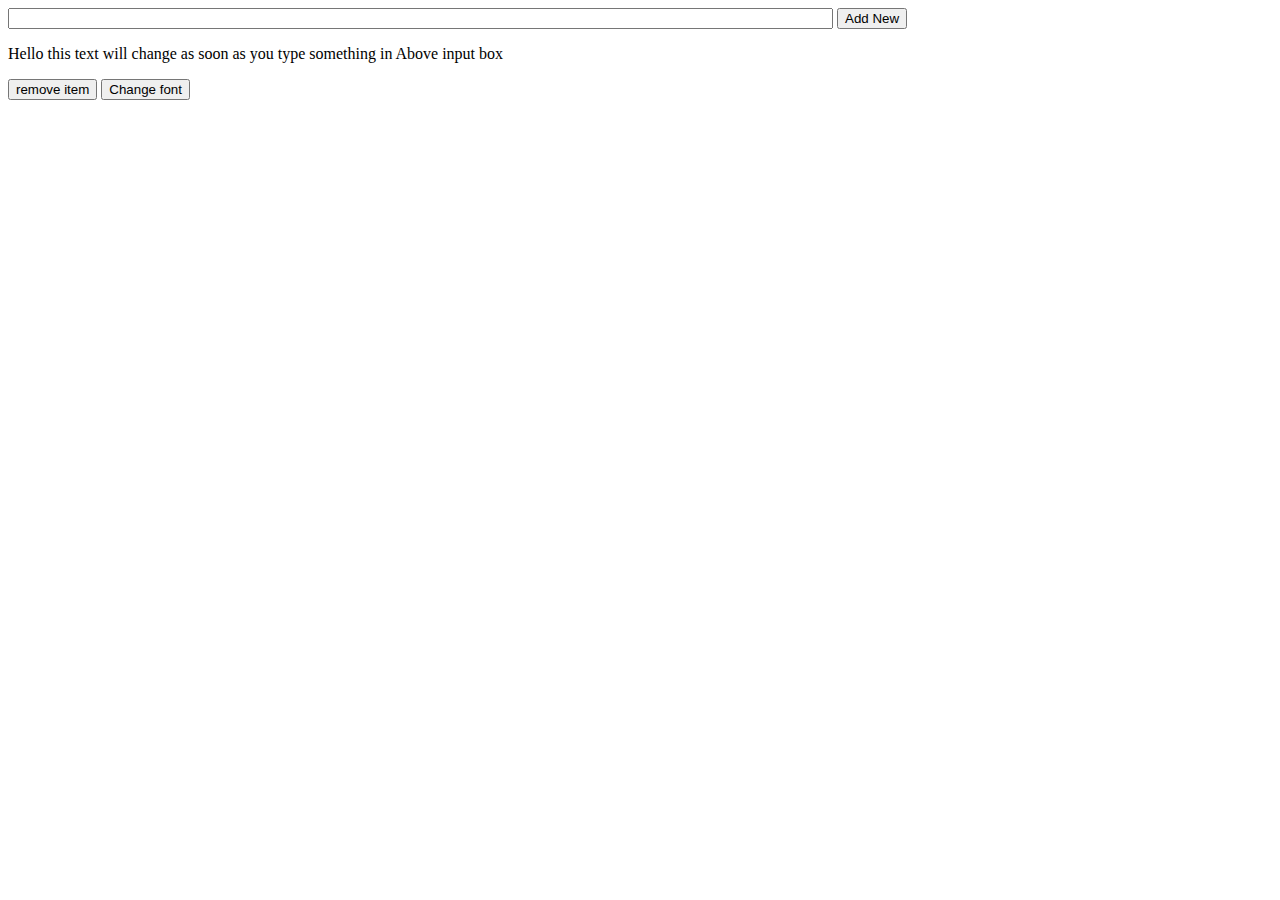
<file: Lab 4/index.html>
<!DOCTYPE html>
<html lang="en">
<head>
    <meta charset="UTF-8">
    <meta http-equiv="X-UA-Compatible" content="IE=edge">
    <meta name="viewport" content="width=device-width, initial-scale=1.0">
    <script src="scripts/main.js"></script>
    <title>Document</title>
</head>
<body>
    <input id="ptagchange1" name="changep" onkeyup = myFunction(this) size="100" type="text" Value="">
    <input type="button" id="ptagchange1" value="Add New" onclick  = function1()>
    <p id="ptagchange">Hello this text will change as soon as you type something in Above input box</p>
    <ul id='list'></ul>
    <button id="remove" onclick  = removeItem()>remove item</button>
    <button type="button" onclick=function4()>Change font</button>

</ol>
</body>
</html>
</file>
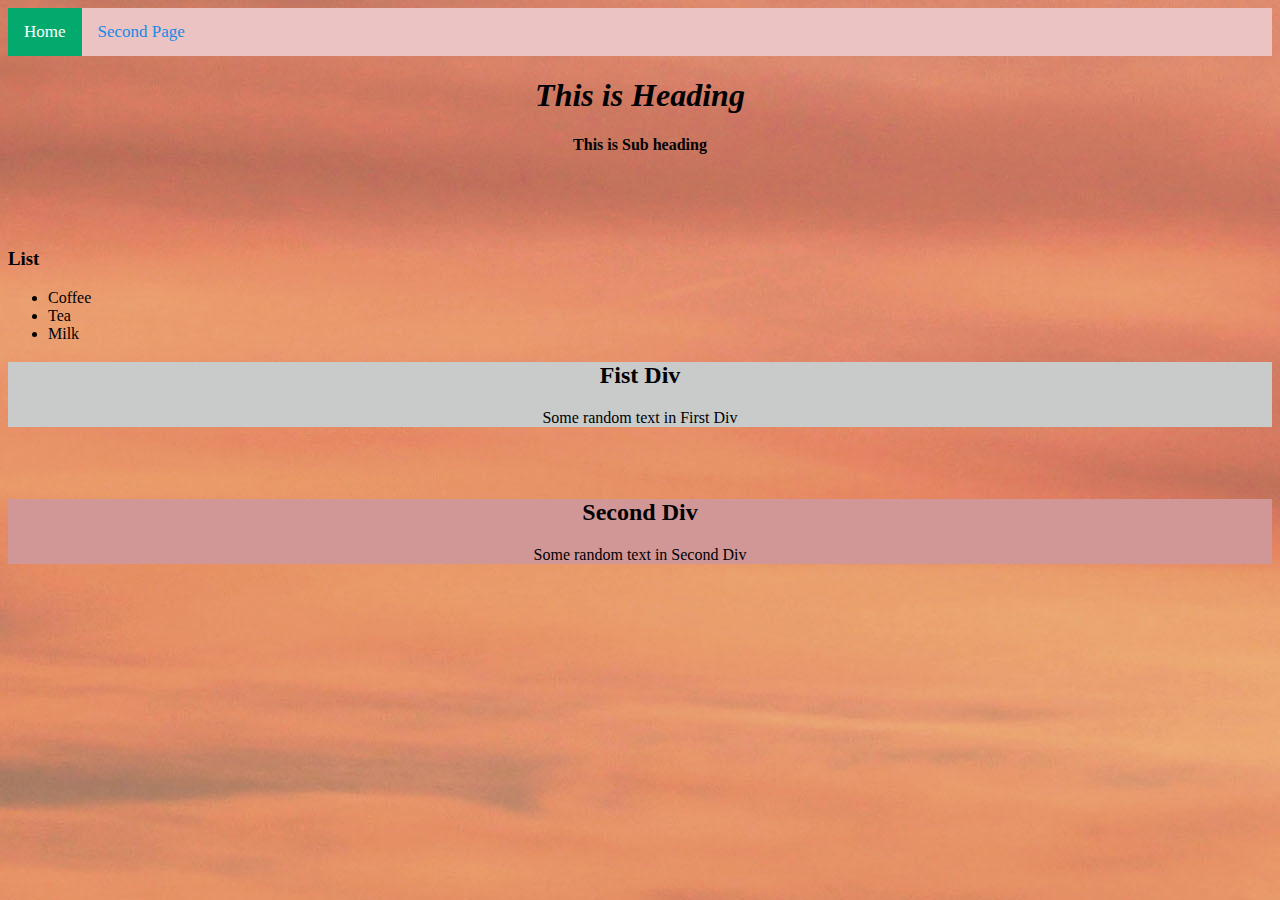
<file: Lab 3/home.html>
<!DOCTYPE html>
<html lang="en">
<head>
    <meta charset="UTF-8">
    <meta http-equiv="X-UA-Compatible" content="IE=edge">
    <meta name="viewport" content="width=device-width, initial-scale=1.0">
    <title>My first HTML Project</title>
    <link rel="stylesheet" href="home.css">
    <link rel="shortcut icon" type="image/png" href="image/image.png">
</head>
<body>
    <div class="nav">
        <a class="navherf" href="home.html">Home</a>
        <a href="second.html">Second Page</a>
    </div>
    <h1>This is Heading </h1>
    <h4>This is Sub heading</h4>
    <br>
    <br>
    <br>
    <h3>List</h3>
    <ul>
        <li>Coffee</li>
        <li>Tea</li>
        <li>Milk</li>
    </ul>
    <div class="first">
        <h2>Fist Div</h2>
        <p>Some random text in First Div</p>
    </div>
    <br>
    <br>
    <div class="second">
    <h2>Second Div</h2>
    <p>Some random text in Second Div</p>
    </div>
</body>
</html>
</file>
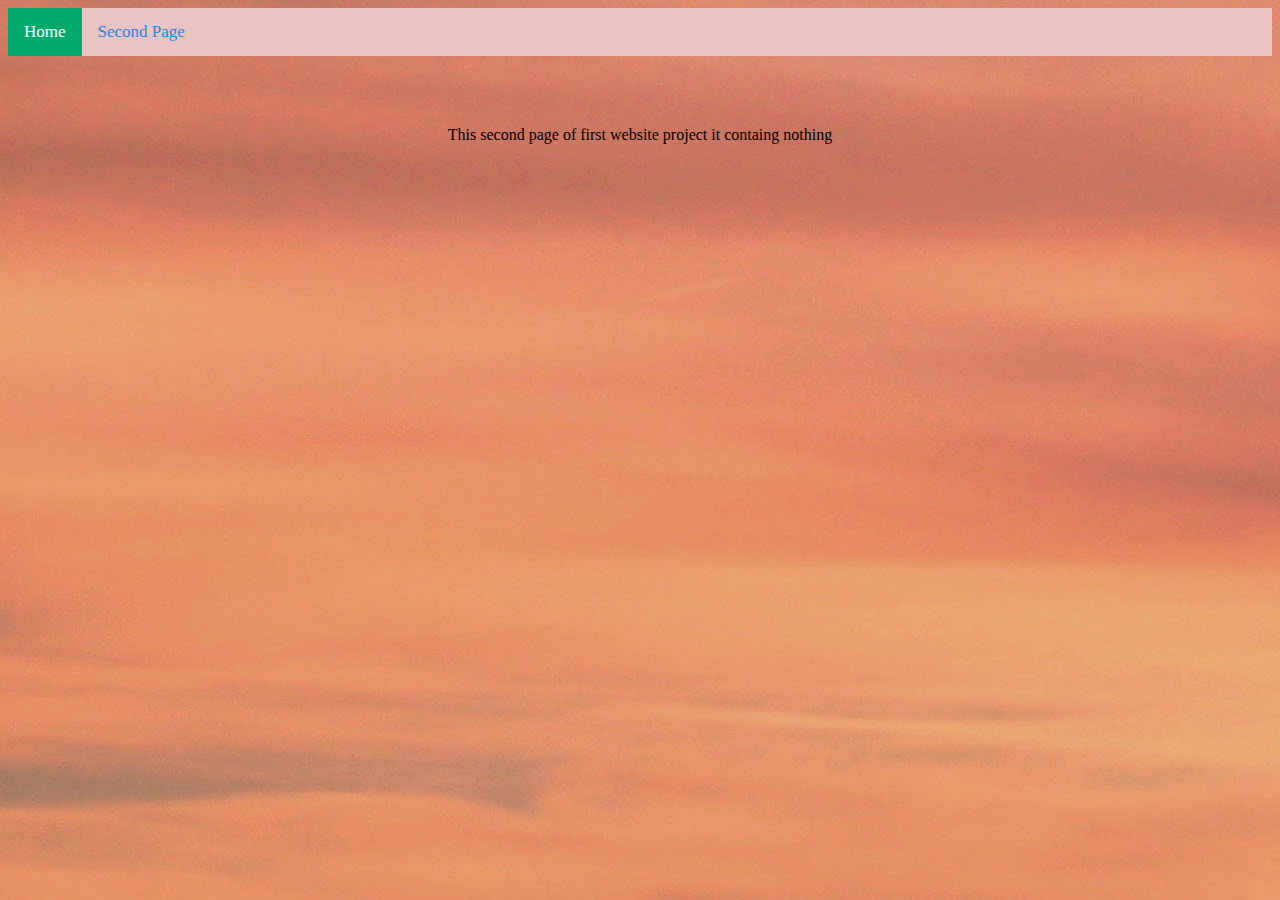
<file: Lab 3/second.html>
<!DOCTYPE html>
<html lang="en">
<head>
    <meta charset="UTF-8">
    <meta http-equiv="X-UA-Compatible" content="IE=edge">
    <meta name="viewport" content="width=device-width, initial-scale=1.0">
    <link rel="stylesheet" href="home.css">
    <link rel="shortcut icon" type="image/png" href="image/image.png">
</head>
<body>
    <div class="nav">
        <a class="navherf" href="home.html">Home</a>
        <a href="second.html">Second Page</a>
    </div>
    <br>
    <br>
    <br>
    <P>This second page of first website project it containg nothing</P>
</body>
</html>
</file>
<file: Lab 3/home.css>
h1
{
    font-style: italic;
    text-align: center;
}
h2,h4
{
    font-style: unset;
    text-align: center;
}
body {
    background-image: url("image/back.jpg");
    background-color: #c0e7dc;
   }
p
{
    text-align: center;
}
.first {
    background-color: rgb(201, 202, 202);    
    text-align: center;
  }
  .second {
    background-color: rgb(209, 151, 151);    
    text-align: center;
  }
.nav 
{
overflow: hidden;
background-color: rgb(236, 195, 195);
}

.nav a 
{
float: left;
color: #198ae6;
text-align: center;
padding: 14px 16px;
text-decoration: none;
font-size: 17px;
}

.nav a:hover 
{
background-color: rgb(78, 92, 141);
color: black;
}

.nav a.navherf 
{
background-color: #04AA6D;
color: white;
}
</file>
